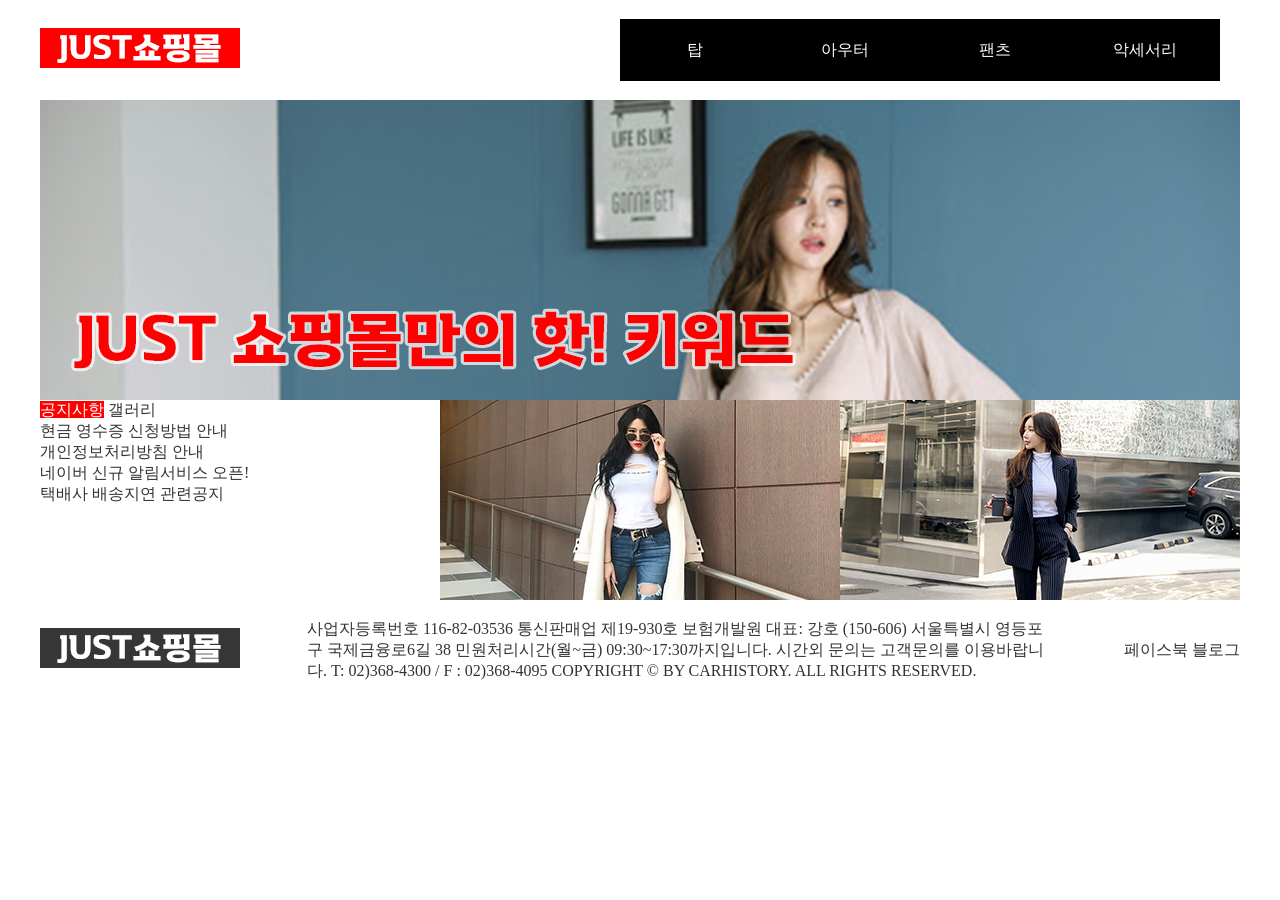
<file: a_1_001/index.html>
<!-- fd0000 -->
<!DOCTYPE html>
<html lang="ko">
<head>
    <meta charset="UTF-8">
    <meta name="viewport" content="width=device-width, initial-scale=1.0">
    <title>JUST 쇼핑몰</title>
    <link rel="stylesheet" href="./css/style.css">
</head>
<body>
    <div class="popup">
        <h1>현금 영수증 신청방법 안내</h1>
        <p>현금영수증은 홈택스에 등록한 카드나 핸드폰 번호 등을 제시하면 발급받을 수 있는데, 신청방법은 매우 간단하므로 아래 내용 참고하여 등록해보시기 바랍니다.</p>
        <a href="#">x 닫기</a>
    </div>
    <header>
        <h1><a href="#"><img src="./images/logo.jpg" alt="JUST쇼핑몰"></a></h1>
        <nav>
            <ul>
                <li><a href="#">탑</a>
                    <ul class="sub">
                        <li><a href="">블라우스</a></li>
                        <li><a href="">티</a></li>
                        <li><a href="">셔츠</a></li>
                        <li><a href="">니트</a></li>
                    </ul>
                </li>
                <li><a href="#">아우터</a>
                    <ul class="sub">
                        <li><a href="">자켓</a></li>
                        <li><a href="">코트</a></li>
                        <li><a href="">가디건</a></li>
                        <li><a href="">머플러</a></li>
                    </ul>
                </li>
                <li><a href="#">팬츠</a>
                    <ul class="sub">
                        <li><a href="">청바지</a></li>
                        <li><a href="">짧은바지</a></li>
                        <li><a href="">긴바지</a></li>
                        <li><a href="">레깅스</a></li>
                    </ul>
                </li>
                <li><a href="#">악세서리</a>
                    <ul class="sub">
                        <li><a href="">귀고리</a></li>
                        <li><a href="">목걸이</a></li>
                        <li><a href="">반지</a></li>
                        <li><a href="">팔찌</a></li>
                    </ul>
                </li>
            </ul>
        </nav>
    </header>
    <main>
        <div class="slide">
            <div class="slide_contents">
                <div class="slide1"><img src="./images/slide1.jpg" alt=""></div>
                <div class="slide2"><img src="./images/slide2.jpg" alt=""></div>
                <div class="slide3"><img src="./images/slide3.jpg" alt=""></div>
            </div>
        </div>
        <div class="c">
            <div class="c12">
                <div class="title">
                    <a href="#" class="active">공지사항</a>
                    <a href="#">갤러리</a>
                </div>
                <div class="contents">
                    <div class="c1">
                        <a href="#">현금 영수증 신청방법 안내</a>
                        <a href="#">개인정보처리방침 안내</a>
                        <a href="#">네이버 신규 알림서비스 오픈!</a>
                        <a href="#">택배사 배송지연 관련공지</a>
                    </div>
                    <div class="c2">
                        <a href="#"><img src="./images/g1.jpg" alt=""></a>
                        <a href="#"><img src="./images/g2.jpg" alt=""></a>
                        <a href="#"><img src="./images/g3.jpg" alt=""></a>
                    </div>
                </div>
            </div>
            <div class="c3"><img src="./images/bnr.jpg" alt=""></div>
            <div class="c4"><img src="./images/link.jpg" alt=""></div>
        </div>
    </main>
    <footer>
        <p><a href="#"><img src="./images/logo.jpg" alt="JUST쇼핑몰"></a></p>
        <p>사업자등록번호 116-82-03536 통신판매업 제19-930호 보험개발원 대표: 강호
            (150-606) 서울특별시 영등포구 국제금융로6길 38
            민원처리시간(월~금) 09:30~17:30까지입니다. 시간외 문의는 고객문의를 이용바랍니다.
            T: 02)368-4300 / F : 02)368-4095
            COPYRIGHT © BY CARHISTORY. ALL RIGHTS RESERVED.
        </p>
        <p>
            <a href="#">페이스북</a>
            <a href="#">블로그</a>
        </p>
    </footer>
    <script src="./script/jquery-3.6.0.js"></script> <!-- 제이쿼리 스크립트가 먼저 와야 함. 필수! -->
    <script src="./script/script.js"></script>
</body>
</html>
</file>
<file: a_1_001/css/style.css>
@charset "utf-8";  /* css charset 설정 */
* {
    /* 공통리셋정보 */
    box-sizing: border-box;
    margin: 0; padding: 0;
    list-style: none;
    text-decoration: none;
    font-size: 16px;
    /* 웹디실기 요구사항 컬러가이드 값 */
    color:#333;
    /* background: #fff; */
}
body,html {background: #fff;}
.popup {
    background: #fff;
    position:fixed; left:50%; top:50%;
    width: 500px; height:400px;
    transform:translate(-50%, -50%);  /* 화면 정가운데 중심축 이동 */
    border: 1px solid#000;
    padding: 30px;
    z-index: 999;
    display: none;
}
.popup h1 {font-size: 20px;}
.popup p {line-height: 2;}
.popup a {
    position: absolute; right: 30px; bottom:30px;
    background: #fd0000; color:#fff; padding: 10px;
    
}

header {
    width: 1200px; height: 100px;
    margin: 0 auto;
    display: flex;
    justify-content: space-between;
    align-items: center;
}
header h1 {}
header h1 a {}
header h1 a img {}
header nav {margin-right: 20px;}
header nav > ul {display: flex;}
header nav > ul > li {
    position: relative;
}
header nav > ul > li > a:hover {background: #fd0000;}
header nav > ul > li > a {
    display: block;
    width: 150px; line-height:40px;  /* --로고이미지와 같게 높이설정 */
    background: #000;
    padding: 10px;
    text-align: center;
    color:#fff;
    border: 1px solid#000;
}
header nav > ul > li > .sub {
    position: absolute; background: #fff;
    width: 100%;  /* 포지션 앱솔루트 썼을시 필히 너비값을 써야함.(부모의 100%) */
    z-index: 900;
}
header nav > ul > li > .sub li {}
header nav > ul > li > .sub li a:hover {background: #fd0000; color:#fff;}
header nav > ul > li > .sub li a {
    display: block;
    line-height: 40px;
    text-align: center;
}

main {
    width:1200px; margin: 0 auto;
}
main .slide {
    width: 1200px; height:300px;
    /* overflow-x: hidden;
    overflow-y: auto; */
    overflow: hidden;
}
main .slide .slide_contents {transition: all 0.5s;}
main .slide .slide_contents .slide1 {}
main .slide .slide_contents .slide1 img {}
main .slide .slide_contents .slide2 {}
main .slide .slide_contents .slide2 img {}
main .slide .slide_contents .slide3 {}
main .slide .slide_contents .slide3 img {}
main .slide .slide_contents div img {line-height: 0;}
main .c {display: flex;}
main .c > * {width: 400px; height:200px;}
main .c .c12 {}
main .c .c12 .title {}
main .c .c12 .title a {}
main .c .c12 .title .active {
    background: #fd0000; color:#fff;
}
main .c .c12 .contents {}
main .c .c12 .contents .c1 {}
main .c .c12 .contents .c1 a {
    display: block;
}
main .c .c12 .contents .c2 {
    
    display: flex;
    justify-content: space-around;
}
main .c .c12 .contents .c2 a {width:30%;}
main .c .c12 .contents .c2 a img {width:100%;}
main .c .c12 .contents .c3 {}
main .c .c12 .contents .c3 img {}
main .c .c12 .contents .c4 {}
main .c .c12 .contents .c4 img {}

footer {
    width: 1200px; margin: 0 auto;
    height:100px;
    display: flex; justify-content: space-between;
    align-items: center;
}
footer p:nth-child(2) {width: 750px;}
footer p {}
footer p a {}
footer p a img {filter: grayscale(100%);}
</file>
